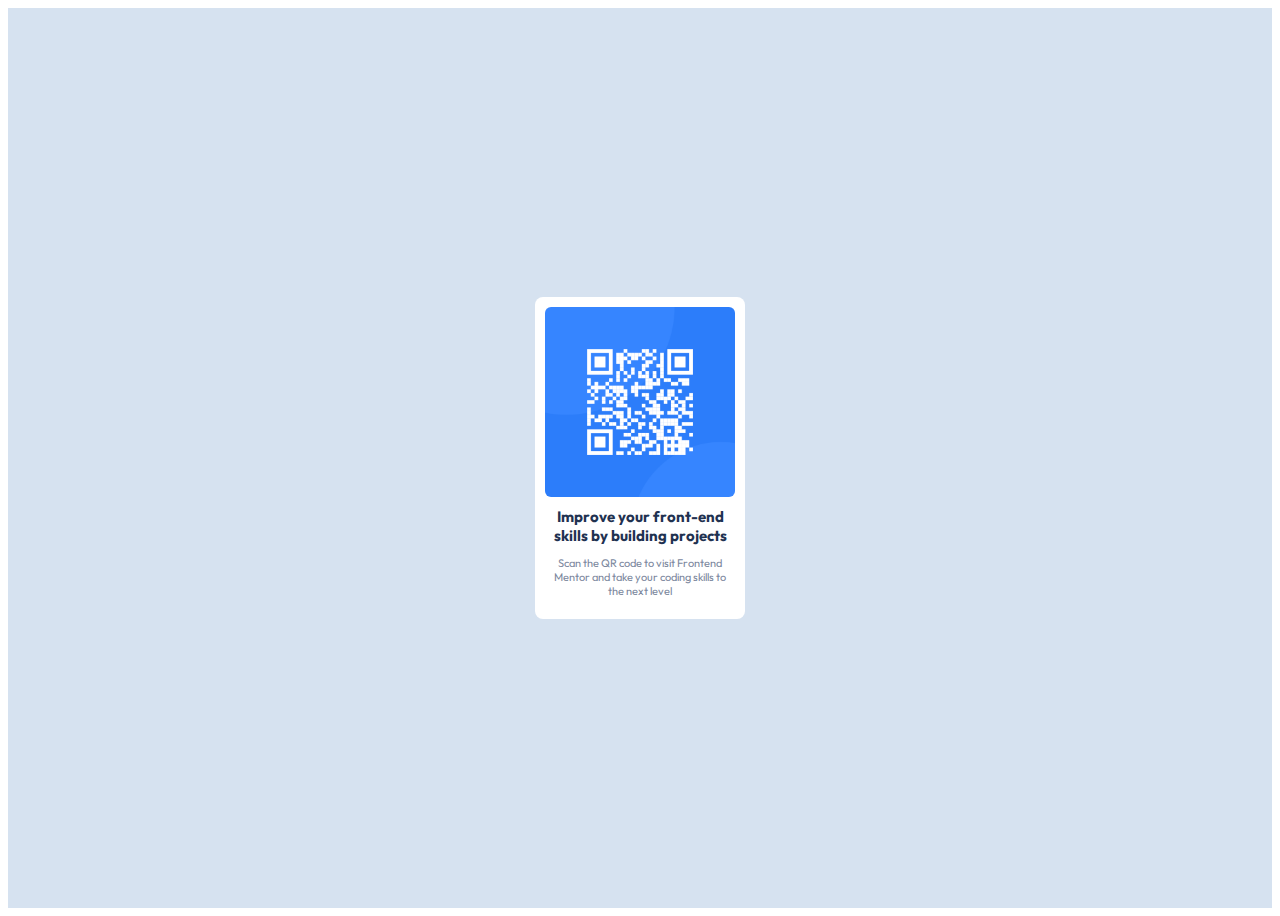
<file: index.html>
<!DOCTYPE html>
<html lang="en">
    <head>
        <link rel="preconnect" href="https://fonts.googleapis.com">
        <link rel="preconnect" href="https://fonts.gstatic.com" crossorigin>
        <link href="https://fonts.googleapis.com/css2?family=Outfit:wght@100..900&display=swap" rel="stylesheet">
        <meta charset="utf-8">
        <meta name="viewport" content="width=device-width, initial-scale=1.0">
        <link rel="stylesheet" href="Qrcode.css">
        <title>Qr Code Component</title>
    </head>
    <body>
        <div id="container">
            <div class="image">
                <img src="assets/image-qr-code.png" alt="Qr Code">
                <div>
                    <h1>Improve your front-end skills by building projects</h1>
                    <p>Scan the QR code to visit Frontend Mentor and take your coding skills to the next level</p>
                </div>
            </div>
            
        </div>

    </body>
</html>
</file>
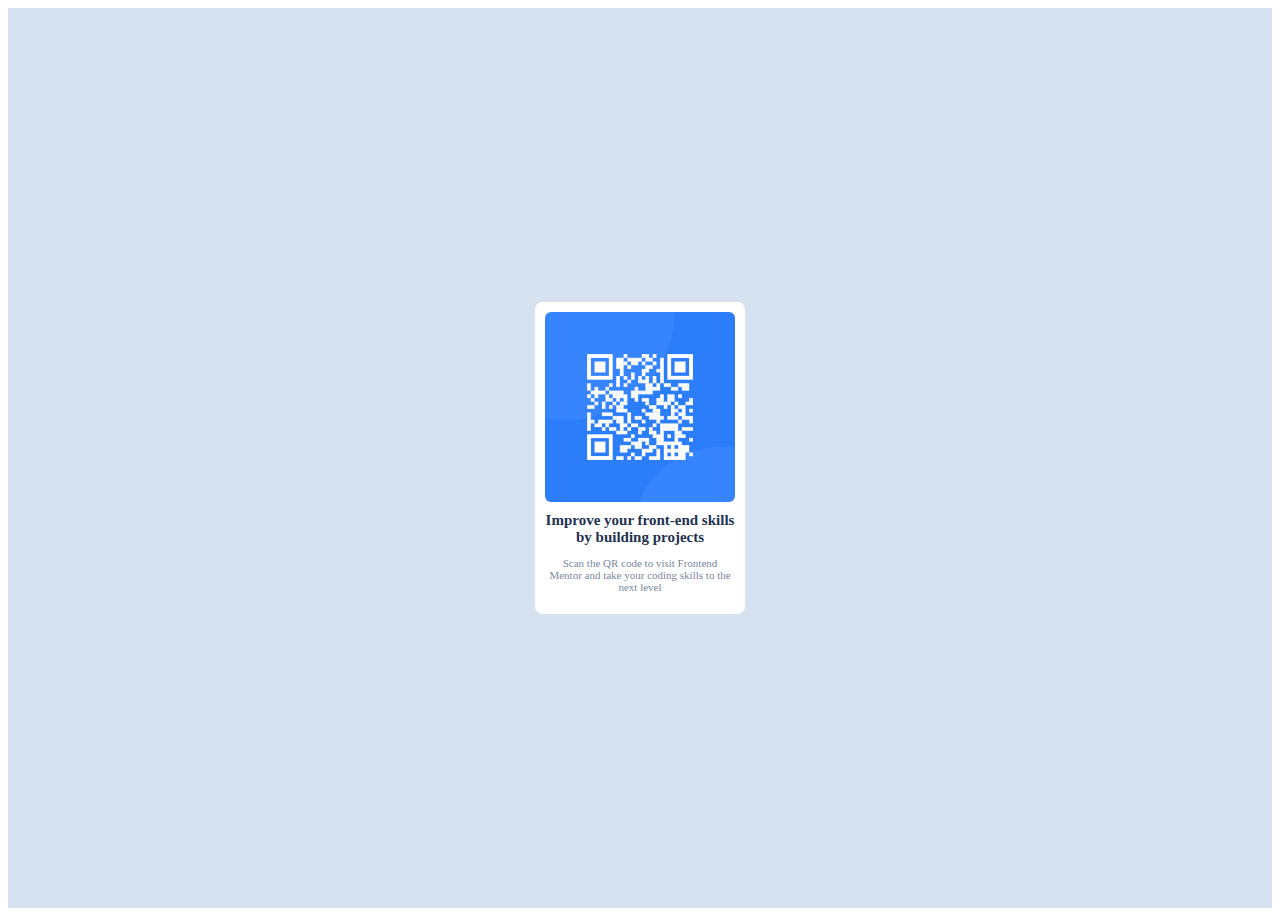
<file: Qrcode.html>
<!DOCTYPE html>
<html lang="en">
    <head>
        <meta charset="utf-8">
        <meta name="viewport" content="width=device-width, initial-scale=1.0">
        <link rel="stylesheet" href="Qrcode.css">
        <title>Qr Code Component</title>
    </head>
    <body>
        <div id="container">
            <div class="image">
                <img src="assets/image-qr-code.png" alt="Qr Code">
                <div>
                    <h1>Improve your front-end skills by building projects</h1>
                    <p>Scan the QR code to visit Frontend Mentor and take your coding skills to the next level</p>
                </div>
            </div>
            
        </div>

    </body>
</html>
</file>
<file: Qrcode.css>
body{
    font-size: 15px;
    font-family: Outfit;
    font-weight: 400, 700;
}

#container {
    background-color: hsl(212, 45%, 89%);
    height: 100vh;
    display: flex;
    align-items: center;
    justify-content:center;
}

.image{
    background-color: hsl(0, 0%, 100%);
    border-radius: 8px;
    width: 15%;
    height: auto;
    margin: auto;
    padding: 10px;
}

img {
    display: block;
    margin-left: auto;
    margin-right: auto;
    width: 100%;
    border-radius: 6px;
  }

  h1 {
    font-size: 15px;
    text-align: center;
    color: hsl(218, 44%, 22%);
  }

  p {
    font-size: 11px;
    text-align: center;
    color: hsl(220, 15%, 55%);
  }

  .text{
    text-align: center;
  }
</file>
